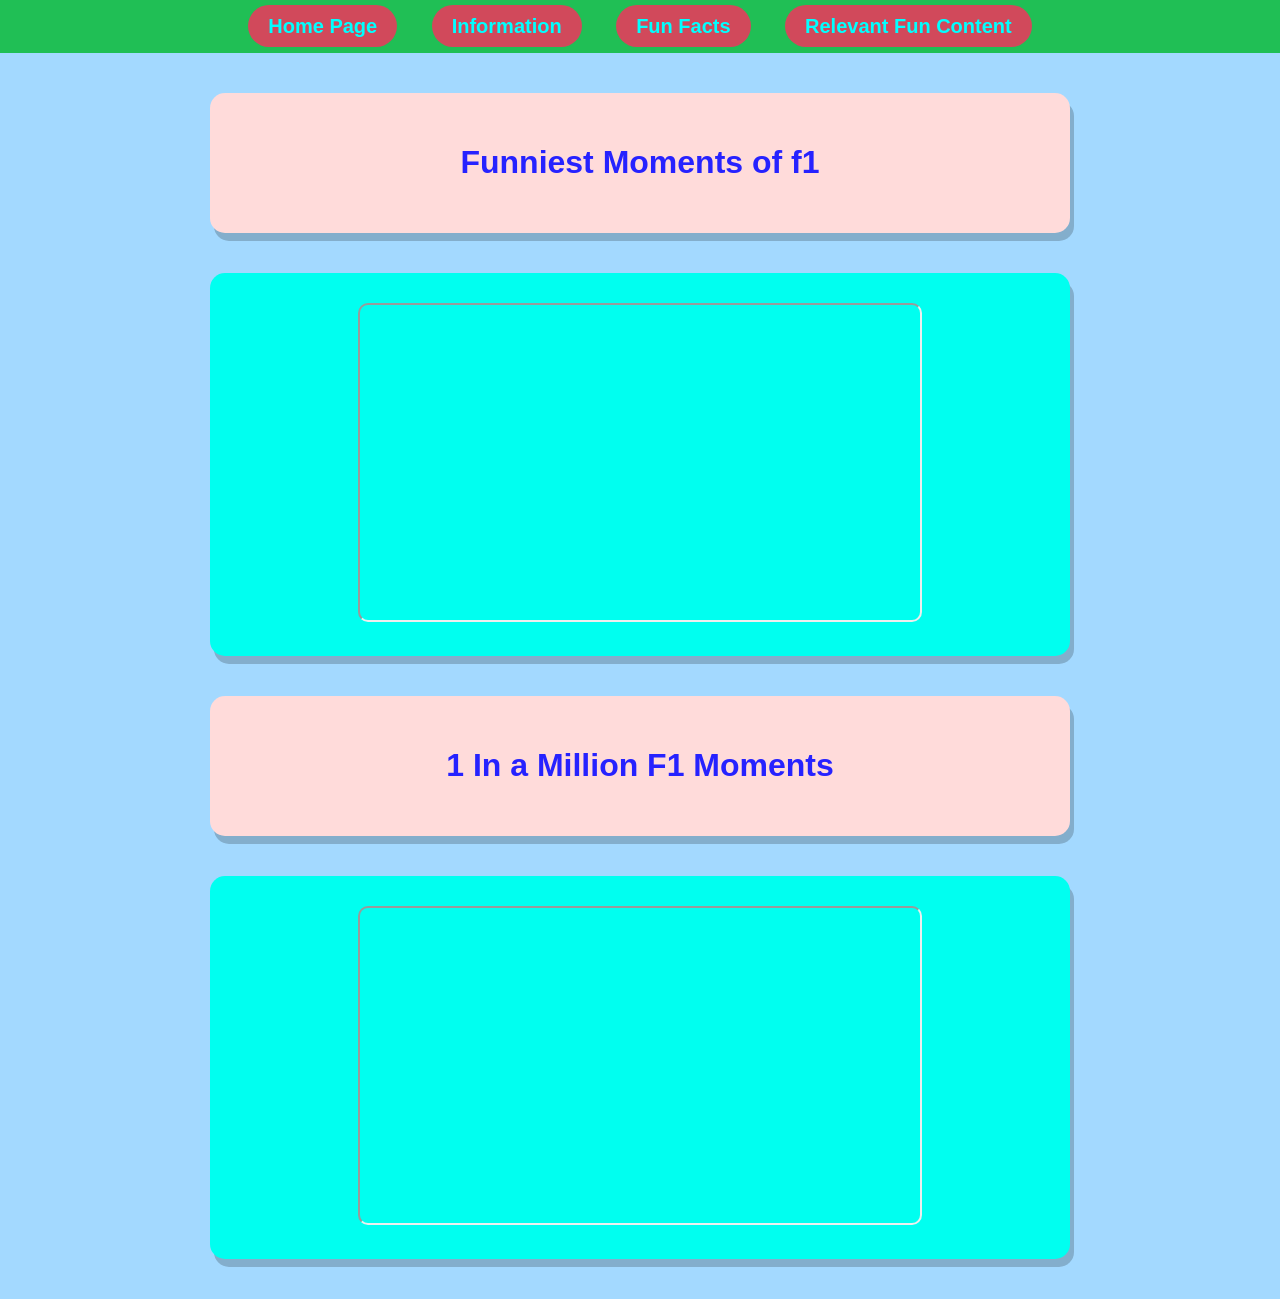
<file: page4.html>
<!DOCTYPE html>
<html lang="en">
    <head>
        <title>ICT Coding Assessment - Formula 1 -Relative Fun Content</title>
        <link rel ="stylesheet" href = "style.css">
        <meta charset="UTF-8">
    </head>
    <body>
        <nav>
            <a href = "index.html">Home Page</a>
            <a href ="page2.html">Information</a>
            <a href = "page3.html">Fun Facts</a>
            <a href = "page4.html">Relevant Fun Content</a>
        </nav>
        <div class = "heading">
            <h1>Funniest Moments of f1</h1>
        </div>
        <div class = "photo">
            <iframe width="560" height="315" src="https://www.youtube.com/embed/kXk_qi-HJ5U?si=4B-LqL6NqQvdGjFq" title="YouTube video player" allow="accelerometer; autoplay; clipboard-write; encrypted-media; gyroscope; picture-in-picture; web-share" referrerpolicy="strict-origin-when-cross-origin" allowfullscreen></iframe>
        </div>
        <div class = "heading">
            <h1>1 In a Million F1 Moments</h1>
        </div>
        <div class = "photo">
            <iframe width="560" height="315" src="https://www.youtube.com/embed/sfS5ACNiRKo?si=Au4_HQ4wpTn73VsI" title="YouTube video player" allow="accelerometer; autoplay; clipboard-write; encrypted-media; gyroscope; picture-in-picture; web-share" referrerpolicy="strict-origin-when-cross-origin" allowfullscreen></iframe>
        </div>
    </body>
</html>
</file>
<file: style.css>
/* The 'body' styles the whole page background and default text */
body {
    font-family: 'Bricolage Grotesque',Georgia, Arial, Helvetica,sans-serif;
    background-color: #a3d9ffff;
    margin: 0;
    padding: 0;
    text-align: center;
    background-size: cover;
    background-position: center;  
    background-repeat: no-repeat;
    min-height: 100vh;    
}

/* The navigation bar at the top */
nav {
    background-color:#20bf55ff;
    padding: 15px;
    position: sticky;
    top: 0;
}

/* Styling the links in our navigation bar */
nav a {
    color: cyan;
    text-decoration: none; /* Removes the underline */
    font-size: 20px;
    margin: 0 15px;
    font-weight: bold;
    padding: 10px 20px;
    background-color: #d1495bff;
    border-radius: 100px; /* Makes the corners rounded */
}

/* Change color when we hover over the links with our mouse */
nav a:hover {
    background-color: #d40000;
}

/* The 'page-section' keeps our content neat and centered */
.page-section {
    max-width: 800px;
    margin: 40px auto; /* Centers the box */
    background-color: #645e9dff;
    padding: 30px;
    border-radius: 15px;
    box-shadow:4px 8px rgba(0,0,0,0.2); /* Adds a cool shadow */
}

/* Make sure images and videos don't overflow on small screens */
img, iframe {
    max-width: 100%;
    border-radius: 10px;
}

/* Styling our main headings */
h1 {
    color: #2622ff; 
}

/* Styling our paragraphs */
p {
    font-size: 18px;
    color: #ffffff;
    line-height: 1.6;
}
summary {
    color: #333333;
}

/* A special class just for our external NASA link */
.external-link {
    background-color:#e8c547ff;
    font-weight: bold;
    text-decoration: none;
    font-size: 20px;
    max-width: 800px;
    margin: 40px auto; /* Centers the box */
    padding: 30px;
    border-radius: 15px;
    box-shadow:4px 8px rgba(0,0,0,0.2); /* Adds a cool shadow */
}
/* style.css */
#my-background-element {
    background-image: url('https://montrealgrandprix.com/wp-content/uploads/4564670088_65347e5e72_o.jpg');
    background-repeat: no-repeat;
    background-position: center;
    min-height: 100vh;
}
.photo {
    max-width: 800px;
    margin: 40px auto; /* Centers the box */
    background-color: #00fff0;
    padding: 30px;
    border-radius: 15px;
    box-shadow:4px 8px rgba(0,0,0,0.2); /* Adds a cool shadow */
}
.heading {
    max-width: 800px;
    margin: 40px auto; /* Centers the box */
    background-color:  #ffdbdaff;
    padding: 30px;
    border-radius: 15px;
    box-shadow:4px 8px rgba(0,0,0,0.2); /* Adds a cool shadow */
}
table {
    margin-left: auto;
    margin-right: auto;
    width: 50%; 
    text-align: auto;
    vertical-align: auto;
}
table {
  width: 100%;
  border-collapse: separate;
  border-spacing: 0 12px;
  font-family: 'Bricolage Grotesque';
}

thead th {
  background-color: #333;
  color: #fff;
  text-align: center;
  padding: 12px 16px;
  border-radius: 100px
}
tbody td {
  background-color: #f9f9f9;
  padding: 12px 16px;
  border-bottom: 1px solid #ddd;
}

tbody tr:hover td {
  background-color: #f1f1f1;
}
h4 {
    color:#ffffff;
}

.home-page {
    background-image: url('https://static.zawya.com/view/acePublic/alias/contentid/NzIwOTU3NGMtYjVhYS00/0/afp_33bm8rp-jpg.webp');
}
.info-page {
    background-image: url("https://montrealgrandprix.com/wp-content/uploads/4564670088_65347e5e72_o.jpg")
}
</file>
